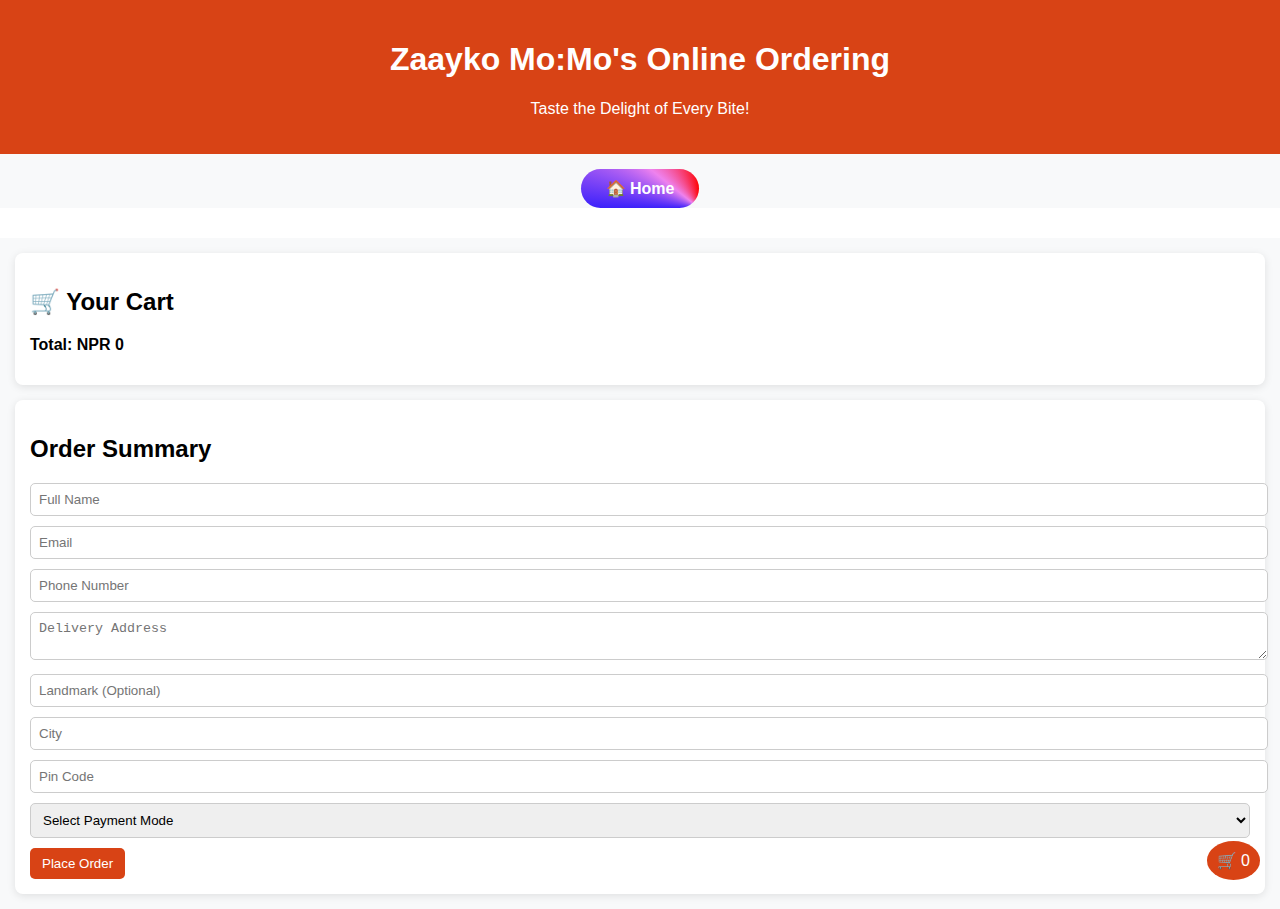
<file: order.html>
<!DOCTYPE html>
<html lang="en">
<head>
  <meta charset="UTF-8">
  <meta name="viewport" content="width=device-width, initial-scale=1.0">
  <title>Zaayko Online Food Ordering</title>
  <style>
    body { font-family: Arial, sans-serif; margin:0; padding:0; background:#f8f9fa; }
    header { background:#d84315; color:white; text-align:center; padding:20px; }
    nav { display:flex; flex-wrap:wrap; justify-content:center; gap:10px; padding:15px; background:white; }
    nav button { padding:8px 14px; background:#ff9800; border:none; border-radius:5px; color:white; cursor:pointer; }
    nav button:hover { background:#e65100; }
    .menu-section { background:white; margin:15px; padding:15px; border-radius:8px; box-shadow:0 2px 8px rgba(0,0,0,0.1); }
    .menu-item { display:flex; align-items:center; justify-content:space-between; margin:10px 0; }
    .menu-item img { width:80px; height:80px; object-fit:cover; border-radius:8px; margin-right:10px; }
    .cart, .summary { background:white; margin:15px; padding:15px; border-radius:8px; box-shadow:0 2px 8px rgba(0,0,0,0.1); }
    .cart-item { display:flex; justify-content:space-between; align-items:center; padding:5px 0; border-bottom:1px solid #eee; }
    .form-group { margin-bottom: 10px; }
    input, select, textarea { width: 100%; padding: 8px; border:1px solid #ccc; border-radius:5px; }
    button { padding:8px 12px; border:none; border-radius:5px; background:#d84315; color:white; cursor:pointer; }
    button:hover { background:#bf360c; }
    #cart-icon {
      position: fixed;
      bottom: 20px;
      right: 20px;
      background: #d84315;
      color: white;
      padding: 10px;
      border-radius: 50%;
      cursor: pointer;
      animation: blink 1s infinite;
    }
    @keyframes blink {
      0%, 100% { opacity: 1; }
      50% { opacity: 0.5; }
    }
  </style>
  <style>
    .home-btn-wrapper {
  display: flex;
  justify-content: center;
  margin-top: 15px;
}

.home-btn {
  display: inline-block;
  position: relative;
  padding: 10px 25px;
  color: #fff;
  text-decoration: none;
  font-weight: bold;
  font-size: 1em;
  border-radius: 30px;
  background: conic-gradient(
    red,
    orange,
    yellow,
    green,
    cyan,
    blue,
    violet,
    red
  );
  background-size: 200% 200%;
  animation: rotateGradient 4s linear infinite;
}

.home-btn::before {
  content: "";
  position: absolute;
  top: 3px;
  left: 3px;
  right: 3px;
  bottom: 3px;
  background: black;
  border-radius: 27px;
  z-index: -1;
}

@keyframes rotateGradient {
  0% {
    background-position: 0% 50%;
  }
  100% {
    background-position: 100% 50%;
  }
}
    </style>
</head>
<body>
  <header>
    <h1>Zaayko Mo:Mo's Online Ordering</h1>
    <p>Taste the Delight of Every Bite!</p>
  </header>
  <div class="home-btn-wrapper">
  <a href="https://zaaykomomo.github.io/main/home" class="home-btn">🏠 Home</a>
</div>


  <nav id="nav-buttons"></nav>
  <section id="menu-sections"></section>

  <section class="cart" id="cart-section">
    <h2>🛒 Your Cart</h2>
    <div id="cart-items"></div>
    <p><strong>Total: NPR <span id="total-amount">0</span></strong></p>
  </section>

  <div id="cart-icon">🛒 <span id="cart-count">0</span></div>

  <section class="summary">
    <h2>Order Summary</h2>
    <form id="order-form">
      <div class="form-group"><input type="text" id="name" name="name" placeholder="Full Name" required></div>
      <div class="form-group"><input type="email" id="email" name="email" placeholder="Email" required></div>
      <div class="form-group"><input type="text" id="phone" name="phone" placeholder="Phone Number" required></div>
      <div class="form-group"><textarea id="address" name="address" placeholder="Delivery Address" required></textarea></div>
      <div class="form-group"><input type="text" id="landmark" name="landmark" placeholder="Landmark (Optional)"></div>
      <div class="form-group"><input type="text" id="city" name="city" placeholder="City" required></div>
      <div class="form-group"><input type="text" id="pincode" name="pincode" placeholder="Pin Code" required></div>
      <div class="form-group">
        <select id="payment" name="payment" required>
          <option value="">Select Payment Mode</option>
          <option value="COD">Cash on Delivery</option>
          <option value="Online">Online Payment</option>
        </select>
      </div>
      <input type="hidden" name="orderDetails" id="orderDetails">
      <input type="hidden" name="location" id="location">
      <button type="submit">Place Order</button>
    </form>
    <div id="form-messages"></div>
  </section>

  <script>
  const menuUrl = 'https://bhagwatiguesthouse.github.io/zaayko/menu.json';
  const navButtons = document.getElementById('nav-buttons');
  const menuSections = document.getElementById('menu-sections');
  const cartItems = document.getElementById('cart-items');
  const totalAmountEl = document.getElementById('total-amount');
  const cartIcon = document.getElementById('cart-icon');
  const cartCount = document.getElementById('cart-count');

  let cart = [];

  fetch(menuUrl)
    .then(res => res.json())
    .then(data => {
      data.forEach(section => {
        const navBtn = document.createElement('button');
        navBtn.textContent = section.category;
        navBtn.onclick = () => showCategory(section.category);
        navButtons.appendChild(navBtn);

        const sectionDiv = document.createElement('div');
        sectionDiv.classList.add('menu-section');
        sectionDiv.dataset.category = section.category;
        sectionDiv.innerHTML = `<h3>${section.title}</h3>`;
        section.items.forEach(item => {
          sectionDiv.innerHTML += `
            <div class="menu-item">
              <div style='display:flex; align-items:center;'>
                <img src="${section.image}" alt="${item.name}">
                <div>
                  <strong>${item.name}</strong><br>${item.price}
                </div>
              </div>
              <button onclick='addToCart("${item.name}", "${item.price}")'>Add</button>
            </div>`;
        });
        menuSections.appendChild(sectionDiv);
      });
    });

  function showCategory(category) {
    document.querySelectorAll('.menu-section').forEach(sec => {
      sec.style.display = sec.dataset.category === category ? 'block' : 'none';
    });
  }

  function addToCart(name, price) {
    const numericPrice = parseInt(price.replace(/\D/g, ''));
    const existing = cart.find(item => item.name === name);
    if (existing) {
      existing.qty++;
    } else {
      cart.push({ name, price: numericPrice, qty: 1 });
    }
    updateCart();
  }

  function updateCart() {
    cartItems.innerHTML = '';
    let total = 0;
    cart.forEach((item, index) => {
      const itemTotal = item.price * item.qty;
      total += itemTotal;
      cartItems.innerHTML += `
        <div class='cart-item'>
          <span>${item.name} - NPR ${itemTotal}</span>
          <span>
            <button onclick='changeCartQty(${index}, -1)'>-</button>
            ${item.qty}
            <button onclick='changeCartQty(${index}, 1)'>+</button>
            <button onclick='removeFromCart(${index})'>Remove</button>
          </span>
        </div>`;
    });
    totalAmountEl.textContent = total;
    cartCount.textContent = cart.reduce((sum, item) => sum + item.qty, 0);
  }

  function changeCartQty(index, delta) {
    cart[index].qty += delta;
    if (cart[index].qty <= 0) {
      cart.splice(index, 1);
    }
    updateCart();
  }

  function removeFromCart(index) {
    cart.splice(index, 1);
    updateCart();
  }

  cartIcon.addEventListener('click', () => {
    document.getElementById('cart-section').scrollIntoView({ behavior: 'smooth' });
  });

  // Auto detect location and set address
  if (navigator.geolocation) {
    navigator.geolocation.getCurrentPosition(position => {
      const lat = position.coords.latitude;
      const lon = position.coords.longitude;

      fetch(`https://nominatim.openstreetmap.org/reverse?format=jsonv2&lat=${lat}&lon=${lon}`)
        .then(response => response.json())
        .then(data => {
          const address = data.display_name;
          document.getElementById('location').value = address;
        })
        .catch(err => {
          console.error('Error fetching address:', err);
          document.getElementById('location').value = `Lat: ${lat}, Lon: ${lon}`;
        });
    });
  }

  document.getElementById('order-form').addEventListener('submit', function(e) {
    e.preventDefault();

    if (cart.length === 0) {
      alert('Cart is empty! Add some items first.');
      return;
    }

    const phone = document.getElementById('phone').value;
    if (!/^9[78]\d{8}$/.test(phone)) {
      alert('Please enter a valid Nepal mobile number (starts with 98/97)');
      return;
    }

    const address = document.getElementById('address').value.toLowerCase();
    if (!address.includes('janakpur')) {
      alert('Delivery is only available within Janakpur City, Nepal.');
      return;
    }

    const orderSummary = cart.map(item => `${item.name} x ${item.qty}`).join(', ');
    document.getElementById('orderDetails').value = orderSummary;

    const formData = new FormData(this);

    fetch('https://formspree.io/f/manjgeer', {
      method: 'POST',
      headers: { 'Accept': 'application/json' },
      body: formData
    }).then(res => {
      if (res.ok) {
        document.getElementById('form-messages').textContent = 'Order placed successfully!';
        saveOrderHistory(orderSummary);
        cart = [];
        updateCart();
        this.reset();
      } else {
        document.getElementById('form-messages').textContent = 'Failed to place order.';
      }
    }).catch(err => {
      document.getElementById('form-messages').textContent = 'Error occurred. Try again.';
    });
  });

  function saveOrderHistory(orderSummary) {
    const existingOrders = JSON.parse(localStorage.getItem('orderHistory')) || [];
    existingOrders.push({
      time: new Date().toLocaleString(),
      details: orderSummary
    });
    localStorage.setItem('orderHistory', JSON.stringify(existingOrders));
  }
</script>
</body>
</html>
</file>
